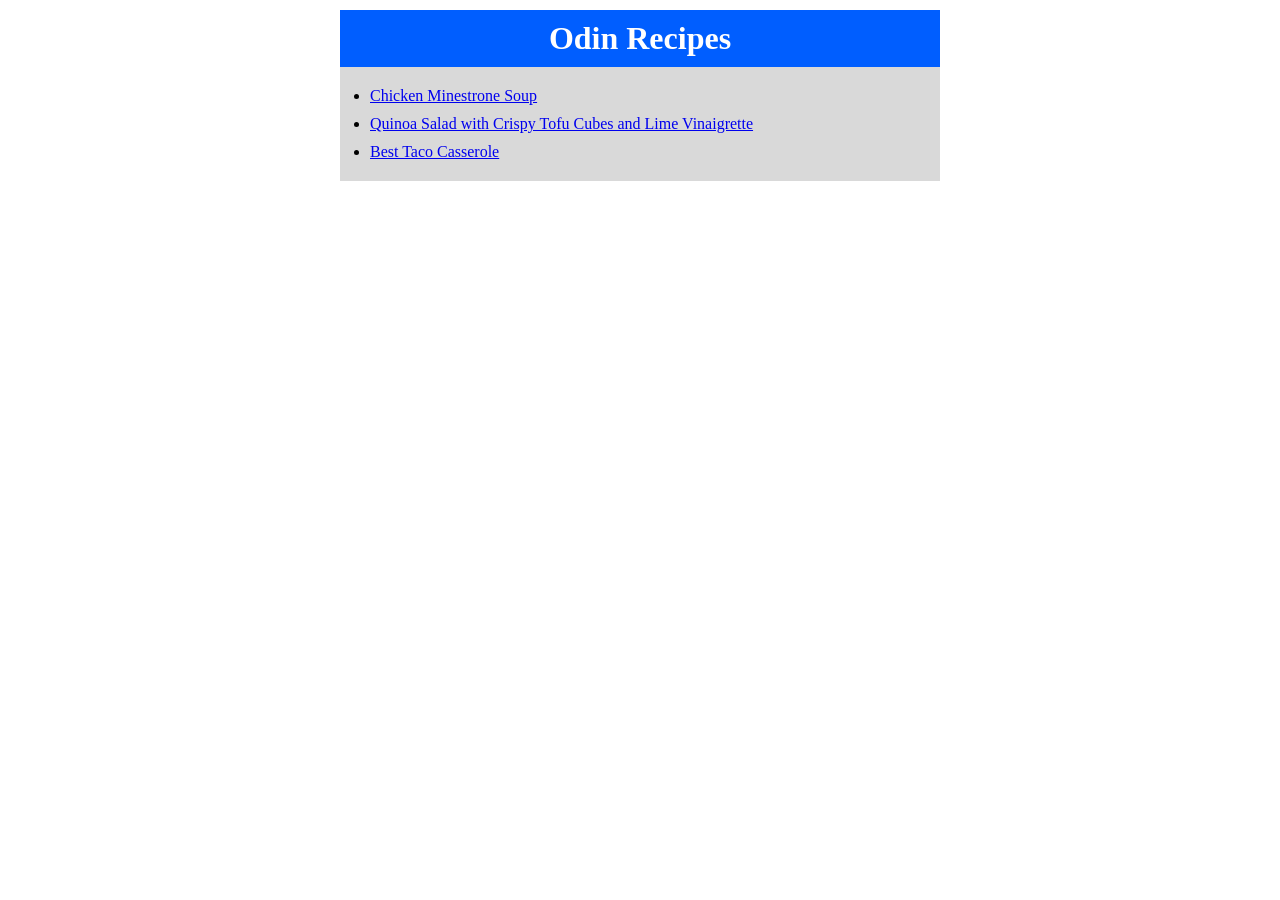
<file: index.html>
<!DOCTYPE html>
<html lang="en">
<head>
    <meta charset="UTF-8">
    <meta name="viewport" content="width=device-width, initial-scale=1.0">
    <title>Odin Recipes</title>
    <link rel="stylesheet" href="styles.css">
</head>
<body>
    <h1>Odin Recipes</h1>
    <ul>
        <li><a href="./recipes/soup.html">Chicken Minestrone Soup</a></li>
        <li><a href="./recipes/salad.html">Quinoa Salad with Crispy Tofu Cubes and Lime Vinaigrette</a></li>
        <li><a href="./recipes/casserole.html">Best Taco Casserole</a></li>
    </ul>
</body>
</html>
</file>
<file: styles.css>
* {
    box-sizing: border-box;
    font-family: "Times New Roman", Times, serif;
}
h1 {
    background-color: rgb(0, 94, 255);
    text-align: center;
    color: white;
    padding: 10px;
    margin: 10px auto;
    border: 5px;
    border-color: black;
    width: 600px;
}
h3 {
    background-color: rgb(0, 94, 255);
    text-align: left;
    color: white;
    padding: 10px;
    margin: 10px auto;
    border: 5px;
    border-color: black;
    width: 600px;
}

ul,
ol,
p {
    margin-top: -10px;
    background-color: rgb(217, 217, 217);
    width: 600px;
    padding: 10px;
    margin-right: auto;
    margin-left: auto;
}

li {
    margin: 10px 20px;
    text-align: left;
}

.homelink {
    background-color: lightblue;
    padding: 5px 20px;
    display: block;
    width: 600px;
    text-align: center;
    margin: -10px auto;
}

img {
    width: 600px;
    height: auto;
    margin: 10px auto;
    display: block;
}
</file>
